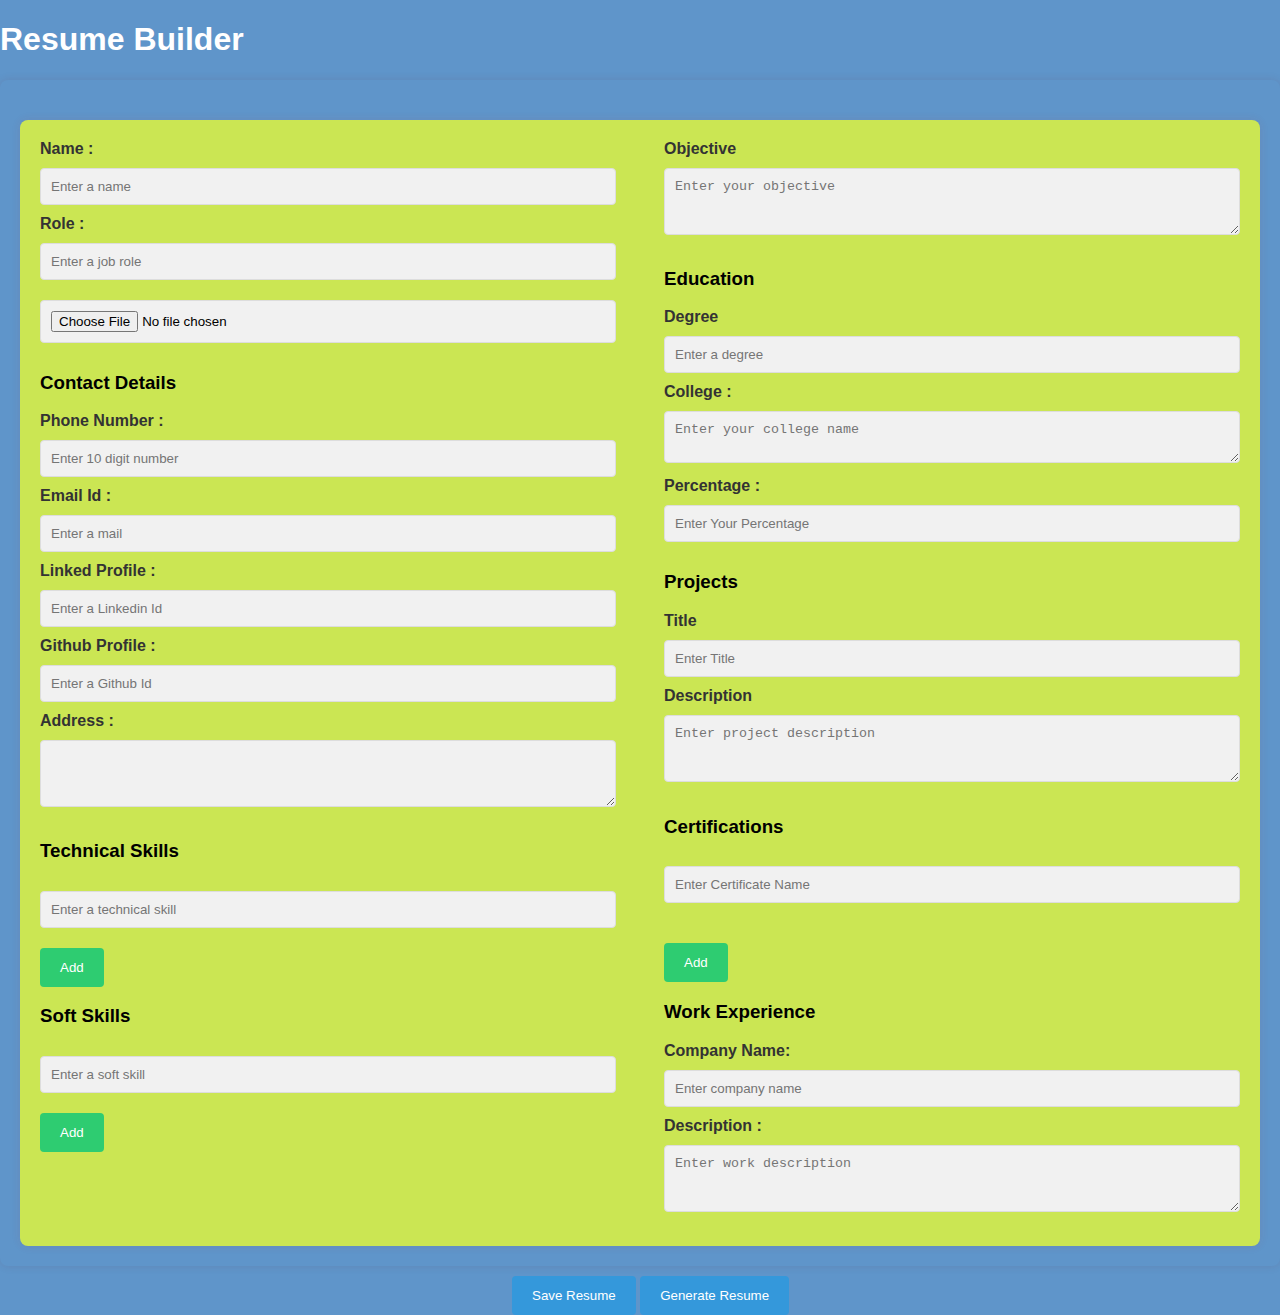
<file: Resume Building/index.html>
<!DOCTYPE html>
<html lang="en">
    <head>
        <meta charset="UTF-8" />
        <meta name="viewport" content="width=device-width, initial-scale=1.0" />
        <title>Resume Builder</title>
        <link rel="stylesheet" type="text/css" href="./style.css" />
        <link href="https://cdn.jsdelivr.net/npm/bootstrap@5.0.2/dist/css/bootstrap.min.css" rel="stylesheet" integrity="sha384-EVSTQN3/azprG1Anm3QDgpJLIm9Nao0Yz1ztcQTwFspd3yD65VohhpuuCOmLASjC" crossorigin="anonymous" />
    </head>
    <style>
        .resume1 {
            text-align: center;
            margin-left: 20%;
        }
    </style>
    <body>
        <h1 class="text-center m-3 res">Resume Builder</h1>
        <section>
            <div class="container">
                <div class="row">
                    <div class="col-12 col-sm-12 col-md-12 col-lg-6">
                        <div>
                            <label for="">Name : </label>
                            <input type="text" id="fname" name="fname" value="" placeholder="Enter a name" />
                        </div>
                        <div>
                            <label for="">Role :</label>
                            <input type="text" id="role" name="role" value="" placeholder="Enter a job role" />
                        </div>
                        <div>
                            <input type="file" id="file" name="file" value="" />
                        </div>

                        <div id="contactDetails">
                            <h3>Contact Details</h3>
                            <div>
                                <label for="">Phone Number :</label>
                                <input type="text" id="phone" name="phone" value="" placeholder="Enter 10 digit number" />
                            </div>
                            <div>
                                <label for="">Email Id : </label>
                                <input type="email" id="email" name="email" value="" placeholder="Enter a mail" />
                            </div>
                            <div>
                                <label for="">Linked Profile : </label>
                                <input type="text" id="link" name="link" value="" placeholder="Enter a Linkedin Id" />
                            </div>
                            <div>
                                <label for="">Github Profile : </label>
                                <input type="text" id="git" name="git" value="" placeholder="Enter a Github Id" />
                            </div>
                            <div>
                                <label for=""> Address : </label>
                                <textarea name="add" id="add" cols="30" rows="3"></textarea>
                            </div>
                        </div>

                        <div>
                            <h3>Technical Skills</h3>
                            <div id="technicSkill">
                                <input type="text" id="tech" name="tech" value="" placeholder="Enter a technical skill" />
                            </div>
                            <input type="button" id="addTech" value="Add" class="btn btn-secondary" />
                        </div>

                        <div>
                            <h3>Soft Skills</h3>
                            <div id="softSkill">
                                <input type="text" id="soft" name="soft" value="" placeholder="Enter a soft skill" />
                            </div>
                            <input type="button" id="addSoft" value="Add" class="btn btn-secondary" />
                        </div>
                    </div>

                    <div class="col-12 col-sm-12 col-md-12 col-lg-6">
                        <div>
                            <label for="">Objective</label>
                            <textarea name="obj" id="obj" cols="30" rows="3" placeholder="Enter your objective"></textarea>
                        </div>

                        <div>
                            <h3>Education</h3>
                            <div>
                                <label for="">Degree</label>
                                <input type="text" id="degree" name="degree" value="" placeholder="Enter a degree" />
                            </div>
                            <div>
                                <label for="">College : </label>
                                <textarea name="col" id="col" cols="30" rows="2" placeholder="Enter your college name"></textarea>
                            </div>
                            <div>
                                <label for="">Percentage : </label>
                                <input type="text" id="per" name="per" value="" placeholder="Enter Your Percentage" />
                            </div>
                        </div>

                        <div>
                            <h3>Projects</h3>
                            <div class="projrct1">
                                <div>
                                    <label for="">Title</label>
                                    <input type="text" id="title1" name="title1" value="" placeholder="Enter Title" />
                                </div>
                                <div>
                                    <label for="">Description</label>
                                    <textarea name="des" id="des" cols="30" rows="3" placeholder="Enter project description"></textarea>
                                </div>
                            </div>
                        </div>

                        <div>
                            <h3>Certifications</h3>
                            <div id="certi">
                                <input type="text" id="certification" name="cer" value="" placeholder="Enter Certificate Name" />
                            </div>
                            <input type="button" value="Add" id="addCer" class="btn btn-secondary" />
                        </div>

                        <div>
                            <h3>Work Experience</h3>
                            <div>
                                <label for="">Company Name:</label>
                                <input type="text" id="com" name="com" value="" placeholder="Enter company name" />
                            </div>
                            <!-- <div>
                            <label for="">Job Role :</label>
                            <input type="text" id="jrole" name="jrole" value="" placeholder="Enter role">
                        </div> -->
                            <div>
                                <label for="">Description :</label>
                                <textarea name="jdes" id="jdes" cols="30" rows="3" value="" placeholder="Enter work description"></textarea>
                            </div>
                        </div>
                    </div>
                </div>
            </div>
        </section>
        <button class="btn btn-primary genbtn" id="savebtn">Save Resume</button>
        <button class="btn btn-success" id="genbtn">Generate Resume</button>

        <script src="./app.js"></script>
    </body>
</html>
</file>
<file: Resume Building/style.css>
.div1 {
    text-align: center;
}

body {
    font-family: "Segoe UI", Tahoma, Geneva, Verdana, sans-serif;
    margin: 0;
    padding: 0;
    background-color: rgb(95, 149, 202) !important;
}
.res {
    color: white;
}
.container {
    margin-top: 20px;
    background-color: rgb(203, 230, 83);
    padding: 20px;
    border-radius: 8px;
    box-shadow: 0 0 10px rgba(185, 53, 53, 0.1);
}

section {
    padding: 20px;

    border-radius: 8px;
    box-shadow: 0 0 10px rgba(121, 22, 22, 0.1);
}

label {
    font-weight: bold;
    color: #333;
}

input[type="text"],
input[type="email"],
input[type="file"],
textarea {
    width: 100%;
    padding: 10px;
    margin: 10px 0;
    box-sizing: border-box;
    background-color: #f1f1f1;
    border: 1px solid #ddd;
    border-radius: 4px;
}

textarea {
    resize: vertical;
}

button {
    margin-top: 10px;
    padding: 12px 20px;
    background-color: #3498db;
    color: #fff;
    border: none;
    border-radius: 4px;
    cursor: pointer;
}

.btn-secondary {
    margin-top: 10px;
    margin-right: 10px;
    padding: 12px 20px;
    background-color: #2ecc71;
    color: #fff;
    border: none;
    border-radius: 4px;
    cursor: pointer;
}

.row {
    display: flex;
    justify-content: space-between;
}

.col-12,
.col-sm-12,
.col-md-12,
.col-lg-6 {
    flex: 0 0 48%;
}

/* Additional styling for project and certification sections */
.projrct1 {
    margin-bottom: 20px;
}

#certi {
    margin-bottom: 20px;
}
.genbtn {
    margin-left: 40%;
}
/* Add your custom styles below */
</file>
